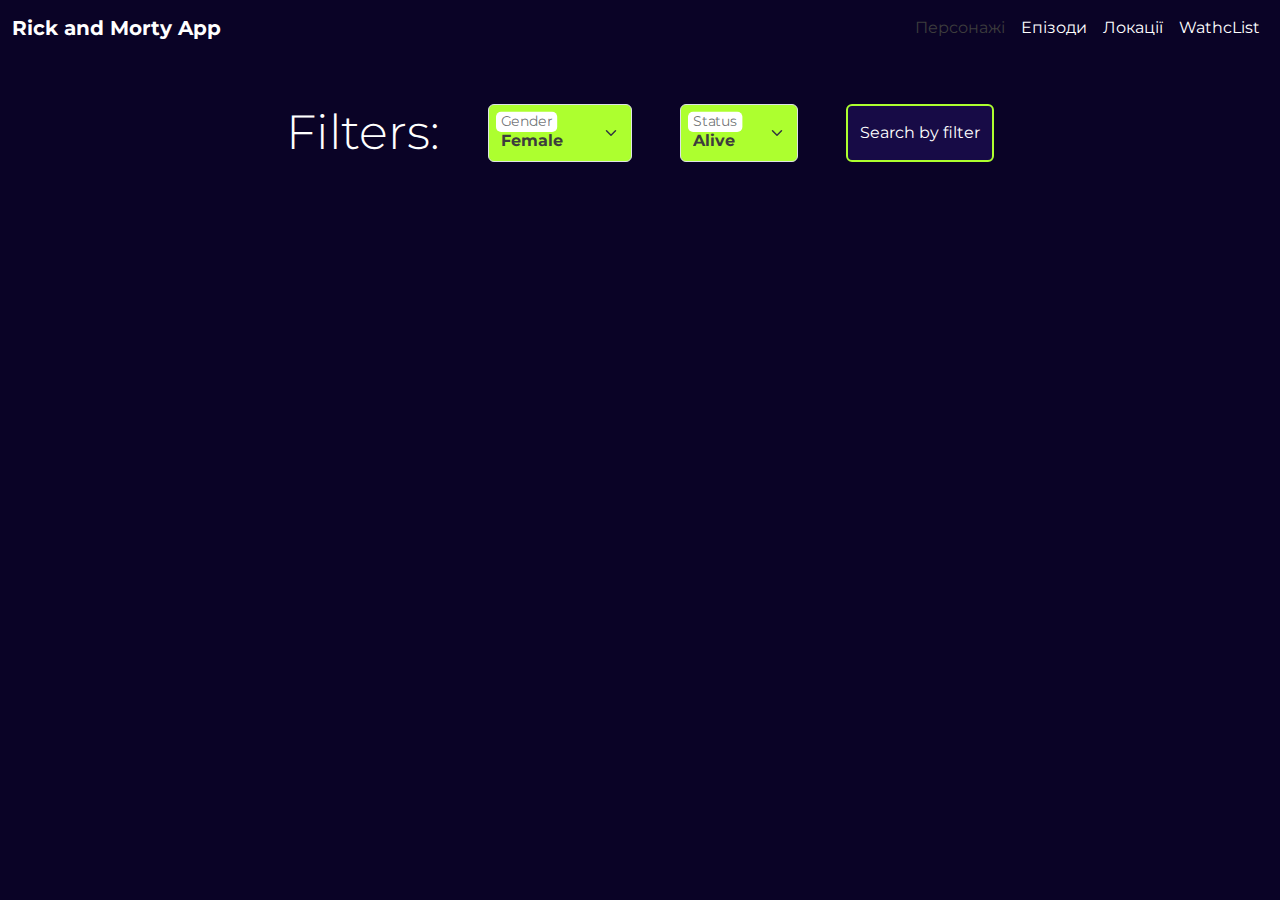
<file: pages/character.html>
<!doctype html>
<html lang="en">
  <head>
    <meta charset="utf-8">
    <meta name="viewport" content="width=device-width, initial-scale=1">
    <title>Bootstrap demo</title>
    <link rel="preconnect" href="https://fonts.googleapis.com">
<link rel="preconnect" href="https://fonts.gstatic.com" crossorigin>
<link href="https://fonts.googleapis.com/css2?family=Montserrat:ital,wght@0,100..900;1,100..900&family=Oswald:wght@200..700&family=Roboto+Mono:ital,wght@0,100..700;1,100..700&display=swap" rel="stylesheet">

    <link href="https://cdn.jsdelivr.net/npm/bootstrap@5.3.3/dist/css/bootstrap.min.css" rel="stylesheet" integrity="sha384-QWTKZyjpPEjISv5WaRU9OFeRpok6YctnYmDr5pNlyT2bRjXh0JMhjY6hW+ALEwIH" crossorigin="anonymous">
    <link rel="stylesheet" href="../src/style/character.css">
  </head>
  <body>
    <header>

    <nav class="navbar navbar-expand-lg bg-body-tertiary">
        <div class="container-fluid">
          <a class="navbar-brand" href="../index.html">Rick and Morty App</a>
          <button class="navbar-toggler" type="button" data-bs-toggle="collapse" data-bs-target="#navbarNav" aria-controls="navbarNav" aria-expanded="false" aria-label="Toggle navigation">
            <span class="navbar-toggler-icon"></span>
          </button>
          <div class="collapse navbar-collapse d-flex justify-content-end" id="navbarNav">
            <ul class="navbar-nav">
              <li class="nav-item">
                <a class="nav-link" style="color: rgb(61, 61, 61);" href="#">Персонажі</a>
              </li>
              <li class="nav-item">
                <a class="nav-link" href="./episods.html">Епізоди</a>
              </li>
              <li class="nav-item">
                <a class="nav-link" href="./location.html">Локації</a>
              </li>
              <li class="nav-item">
                <a class="nav-link" href="./watchlist.html">WathcList</a>
              </li>
            </ul>
          </div>
        </div>
      </nav>

</header>

<main class="main d-flex flex-column justify-content-center pt-5">
  <div class="filterBox d-flex justify-content-center gap-5">
     <h1 class="display-5">Filters: </h1>
     <div class="form-floating">
        <select class="form-select" id="selectGender" aria-label="Floating label select example">
          <!-- <option selected>Gender</option> -->
          <option value="Female">Female</option>
          <option value="Male">Male</option>
          <option value="Genderless">Genderless</option>
          <option value="unknow">unknow</option>
        </select>
        <label for="floatingSelect">Gender</label>
      </div>
      <div class="form-floating">
        <select class="form-select" id="selectStatus" aria-label="Floating label select example">
          <!-- <option selected>Gender</option> -->
          <option value="Alive">Alive</option>
          <option value="Dead">Dead</option>
          <option value="unknow">unknow</option>
        </select>
        <label for="floatingSelect">Status</label>
      </div>
      <button type="button" class="btnFilter btn btn-primary btn">Search by filter</button>

  </div>
  <div class="cardsBox d-flex flex-wrap justify-content-center gap-5 ">

  </div>
     
  <div class="paginationBox d-flex justify-content-center m-5">
     <nav aria-label="Page navigation example">
        <ul class="pagination">
           
        </ul>
     </nav>
  </div>
</main>

<div class="modal fade" id="exampleModal" tabindex="-1" aria-labelledby="exampleModalLabel" aria-hidden="true">
  <div class="modal-dialog modal-lg">
    <div class="modal-content">
      <div class="modal-header">
        <h1 class="modal-title fs-5" id="exampleModalLabel">Info</h1>
        <button type="button" class="btn-close" data-bs-dismiss="modal" aria-label="Close"></button>
      </div>
      <div class="modal-body d-flex justify-content-evenly">
        <!-- <div class="boxImg"> -->
          <!-- <img src="https://rickandmortyapi.com/api/character/avatar/2.jpeg" alt="">
        </div>

        <div class="boxInfo">
          <p>Name: </p>
          <p>Species: </p>
          <p>Gender: </p>
          <p>Stauts: </p>
          <p>Origion: </p>
          <p>Location: </p>
          <p></p>
        </div> -->

      </div>
      <div class="modal-footer">
        <button type="button" class="btn btn-secondary" data-bs-dismiss="modal">Close</button>
      </div>
    </div>
  </div>
</div>


    <script src="https://cdn.jsdelivr.net/npm/bootstrap@5.3.3/dist/js/bootstrap.bundle.min.js" integrity="sha384-YvpcrYf0tY3lHB60NNkmXc5s9fDVZLESaAA55NDzOxhy9GkcIdslK1eN7N6jIeHz" crossorigin="anonymous"></script>
    <script src="https://cdn.jsdelivr.net/npm/@popperjs/core@2.11.8/dist/umd/popper.min.js" integrity="sha384-I7E8VVD/ismYTF4hNIPjVp/Zjvgyol6VFvRkX/vR+Vc4jQkC+hVqc2pM8ODewa9r" crossorigin="anonymous"></script>
    <script src="https://cdn.jsdelivr.net/npm/bootstrap@5.3.3/dist/js/bootstrap.min.js" integrity="sha384-0pUGZvbkm6XF6gxjEnlmuGrJXVbNuzT9qBBavbLwCsOGabYfZo0T0to5eqruptLy" crossorigin="anonymous"></script>
  <script src="./../script/character.js"></script>

</body>
</html>
</file>
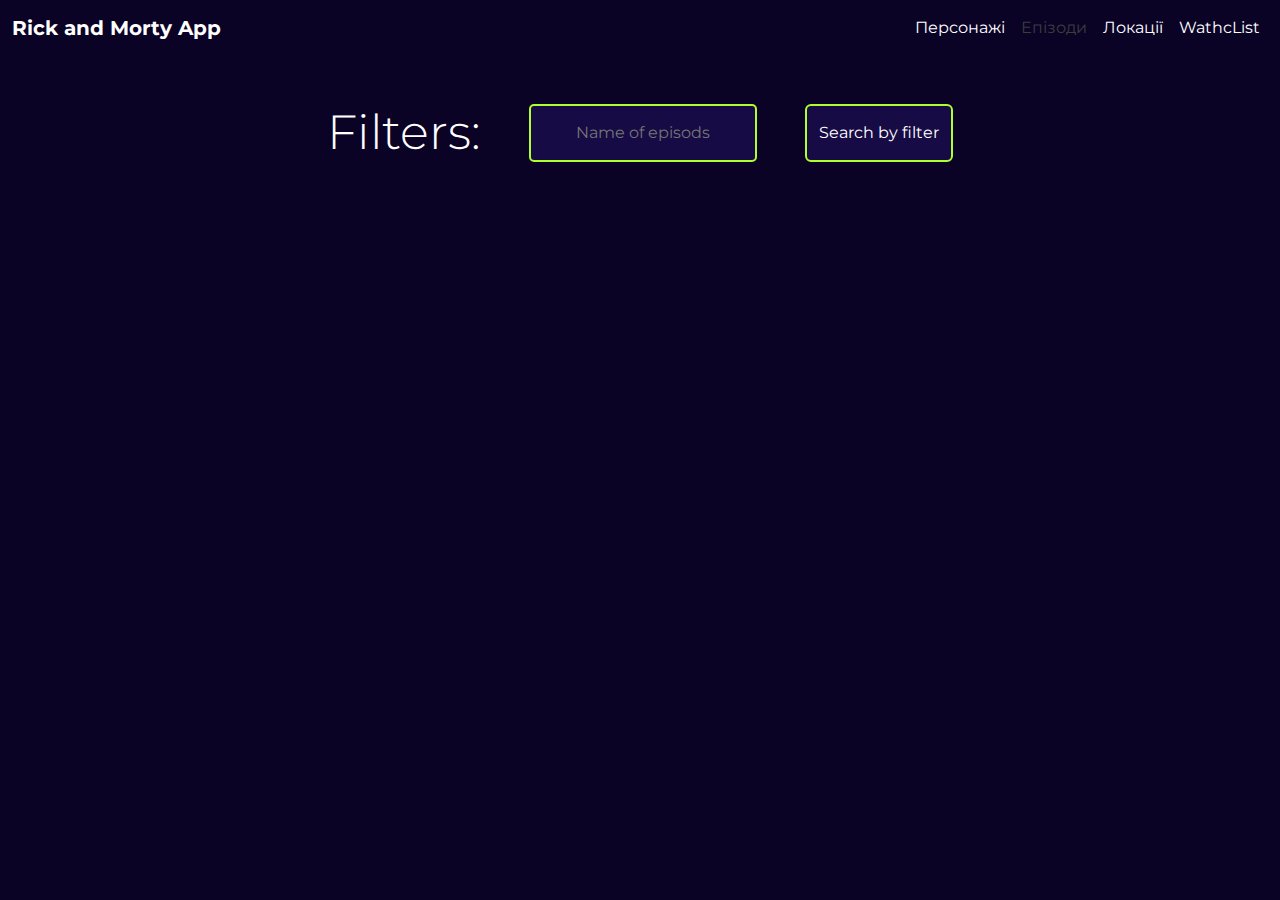
<file: pages/episods.html>
<!doctype html>
<html lang="en">
  <head>
    <meta charset="utf-8">
    <meta name="viewport" content="width=device-width, initial-scale=1">
    <title>Bootstrap demo</title>
    <link rel="preconnect" href="https://fonts.googleapis.com">
<link rel="preconnect" href="https://fonts.gstatic.com" crossorigin>
<link href="https://fonts.googleapis.com/css2?family=Montserrat:ital,wght@0,100..900;1,100..900&family=Oswald:wght@200..700&family=Roboto+Mono:ital,wght@0,100..700;1,100..700&display=swap" rel="stylesheet">

    <link href="https://cdn.jsdelivr.net/npm/bootstrap@5.3.3/dist/css/bootstrap.min.css" rel="stylesheet" integrity="sha384-QWTKZyjpPEjISv5WaRU9OFeRpok6YctnYmDr5pNlyT2bRjXh0JMhjY6hW+ALEwIH" crossorigin="anonymous">
    <link rel="stylesheet" href="../src/style/pages.css">
  </head>
  <body>
    <header>

    <nav class="navbar navbar-expand-lg bg-body-tertiary">
        <div class="container-fluid">
          <a class="navbar-brand" href="../index.html">Rick and Morty App</a>
          <button class="navbar-toggler" type="button" data-bs-toggle="collapse" data-bs-target="#navbarNav" aria-controls="navbarNav" aria-expanded="false" aria-label="Toggle navigation">
            <span class="navbar-toggler-icon"></span>
          </button>
          <div class="collapse navbar-collapse d-flex justify-content-end" id="navbarNav">
            <ul class="navbar-nav">
              <li class="nav-item">
                <a class="nav-link" href="./character.html">Персонажі</a>
              </li>
              <li class="nav-item">
                <a class="nav-link" style="color: rgb(61, 61, 61);" href="#">Епізоди</a>
              </li>
              <li class="nav-item">
                <a class="nav-link" href="./location.html">Локації</a>
              </li>
              <li class="nav-item">
                <a class="nav-link" href="./watchlist.html">WathcList</a>
              </li>
            </ul>
          </div>
        </div>
      </nav>

</header>

<main class="main d-flex flex-column justify-content-center pt-5">
  <div class="filterBox d-flex justify-content-center gap-5">
     <h1 class="display-5">Filters: </h1>
     <div class="form-floating d-flex justify-content-center">
        <input placeholder="Name of episods" class="epi-name text-center" type="text">
      </div>

      <button type="button" class="btnFilter btn btn-primary btn">Search by filter</button>

  </div>
  <div class="cardsBox d-flex flex-wrap justify-content-center gap-5 ">

  </div>
     
  <div class="paginationBox d-flex justify-content-center m-5">
     <nav aria-label="Page navigation example">
        <ul class="pagination">
           
        </ul>
     </nav>
  </div>
</main>

<div class="modal fade" id="exampleModal" tabindex="-1" aria-labelledby="exampleModalLabel" aria-hidden="true">
  <div class="modal-dialog">
    <div class="modal-content">
      <div class="modal-header">
        <h1 class="modal-title fs-5" id="exampleModalLabel">New message</h1>
        <button type="button" class="btn-close" data-bs-dismiss="modal" aria-label="Close"></button>
      </div>
      <div class="modal-body">
        <form>

      </div>
      <div class="modal-footer">
        <button type="button" class="btn btn-secondary" data-bs-dismiss="modal">Close</button>
      </div>
    </div>
  </div>
</div>




    <script src="https://cdn.jsdelivr.net/npm/bootstrap@5.3.3/dist/js/bootstrap.bundle.min.js" integrity="sha384-YvpcrYf0tY3lHB60NNkmXc5s9fDVZLESaAA55NDzOxhy9GkcIdslK1eN7N6jIeHz" crossorigin="anonymous"></script>
    <script src="https://cdn.jsdelivr.net/npm/@popperjs/core@2.11.8/dist/umd/popper.min.js" integrity="sha384-I7E8VVD/ismYTF4hNIPjVp/Zjvgyol6VFvRkX/vR+Vc4jQkC+hVqc2pM8ODewa9r" crossorigin="anonymous"></script>
    <script src="https://cdn.jsdelivr.net/npm/bootstrap@5.3.3/dist/js/bootstrap.min.js" integrity="sha384-0pUGZvbkm6XF6gxjEnlmuGrJXVbNuzT9qBBavbLwCsOGabYfZo0T0to5eqruptLy" crossorigin="anonymous"></script>
  <script src="../script/episods.js"></script>

</body>
</html>
</file>
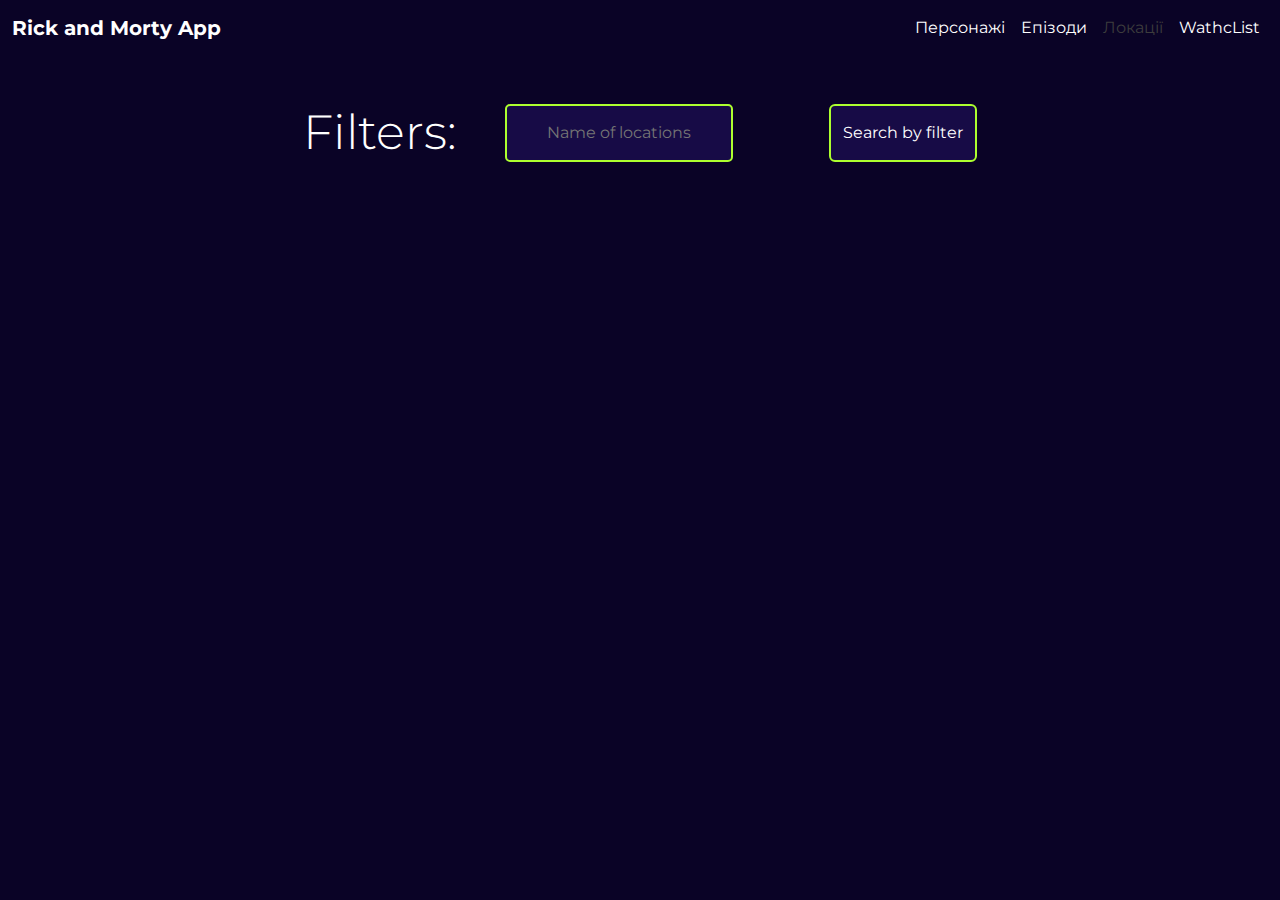
<file: pages/location.html>
<!doctype html>
<html lang="en">
  <head>
    <meta charset="utf-8">
    <meta name="viewport" content="width=device-width, initial-scale=1">
    <title>Bootstrap demo</title>
    <link rel="preconnect" href="https://fonts.googleapis.com">
<link rel="preconnect" href="https://fonts.gstatic.com" crossorigin>
<link href="https://fonts.googleapis.com/css2?family=Montserrat:ital,wght@0,100..900;1,100..900&family=Oswald:wght@200..700&family=Roboto+Mono:ital,wght@0,100..700;1,100..700&display=swap" rel="stylesheet">
    <link href="https://cdn.jsdelivr.net/npm/bootstrap@5.3.3/dist/css/bootstrap.min.css" rel="stylesheet" integrity="sha384-QWTKZyjpPEjISv5WaRU9OFeRpok6YctnYmDr5pNlyT2bRjXh0JMhjY6hW+ALEwIH" crossorigin="anonymous">
    <link rel="stylesheet" href="../src/style/pages.css">
  </head>
  <body>
    <header>

    <nav class="navbar navbar-expand-lg bg-body-tertiary">
        <div class="container-fluid">
          <a class="navbar-brand" href="../index.html">Rick and Morty App</a>
          <button class="navbar-toggler" type="button" data-bs-toggle="collapse" data-bs-target="#navbarNav" aria-controls="navbarNav" aria-expanded="false" aria-label="Toggle navigation">
            <span class="navbar-toggler-icon"></span>
          </button>
          <div class="collapse navbar-collapse d-flex justify-content-end" id="navbarNav">
            <ul class="navbar-nav">
              <li class="nav-item">
                <a class="nav-link" href="./character.html">Персонажі</a>
              </li>
              <li class="nav-item">
                <a class="nav-link" href="./episods.html">Епізоди</a>
              </li>
              <li class="nav-item">
                <a class="nav-link" style="color: rgb(61, 61, 61);" href="#">Локації</a>
              </li>
              <li class="nav-item">
                <a class="nav-link" href="./watchlist.html">WathcList</a>
              </li>
            </ul>
          </div>
        </div>
      </nav>

</header>

<main class="main d-flex flex-column justify-content-center pt-5">
  <div class="filterBox d-flex justify-content-center gap-5">
     <h1 class="display-5">Filters: </h1>
     <div class="form-floating  d-flex justify-content-center">
        <input placeholder="Name of locations" type="text" class="loc-name text-center">
      </div>
      <div class="form-floating">
          
      </div>
      <button type="button" class="btnFilter btn btn-primary btn">Search by filter</button>

  </div>
  <div class="cardsBox d-flex flex-wrap justify-content-center gap-5 ">

  </div>
     
  <div class="paginationBox d-flex justify-content-center m-5">
     <nav aria-label="Page navigation example">
        <ul class="pagination">
           
        </ul>
     </nav>
  </div>
</main>

<div class="modal fade" id="exampleModal" tabindex="-1" aria-labelledby="exampleModalLabel" aria-hidden="true">
  <div class="modal-dialog">
    <div class="modal-content">
      <div class="modal-header">
        <h1 class="modal-title fs-5" id="exampleModalLabel">New message</h1>
        <button type="button" class="btn-close" data-bs-dismiss="modal" aria-label="Close"></button>
      </div>
      <div class="modal-body">
        <form>

      </div>
      <div class="modal-footer">
        <button type="button" class="btn btn-secondary" data-bs-dismiss="modal">Close</button>
      </div>
    </div>
  </div>
</div>


    <script src="https://cdn.jsdelivr.net/npm/bootstrap@5.3.3/dist/js/bootstrap.bundle.min.js" integrity="sha384-YvpcrYf0tY3lHB60NNkmXc5s9fDVZLESaAA55NDzOxhy9GkcIdslK1eN7N6jIeHz" crossorigin="anonymous"></script>
    <script src="https://cdn.jsdelivr.net/npm/@popperjs/core@2.11.8/dist/umd/popper.min.js" integrity="sha384-I7E8VVD/ismYTF4hNIPjVp/Zjvgyol6VFvRkX/vR+Vc4jQkC+hVqc2pM8ODewa9r" crossorigin="anonymous"></script>
    <script src="https://cdn.jsdelivr.net/npm/bootstrap@5.3.3/dist/js/bootstrap.min.js" integrity="sha384-0pUGZvbkm6XF6gxjEnlmuGrJXVbNuzT9qBBavbLwCsOGabYfZo0T0to5eqruptLy" crossorigin="anonymous"></script>
  <script src="../script/loacation.js"></script>

</body>
</html>
</file>
<file: src/style/character.css>
body{
    background-color: #0A0326;
    font-family: "Montserrat";
}

.bg-body-tertiary {
    background-color: #0A0326 !important;
}
.navbar-brand{
    color: white;
    font-weight: bold;
}
.nav-item a{
    color: white;
}
.nav-item a:hover{
    color: rgb(183, 181, 181);
}
.card{
    background-color: #170b46;
    color: white;
}
.display-5{
    color: white;
    margin: 0;
}
.form-select{
    background-color: greenyellow;
    color: rgb(61, 61, 61);
    font-weight: bold;
}
.form-select option {
    color: rgb(255, 255, 255);
    font-weight: bold;
    background-color: #170b46;
}
.form-select option:hover {
    color: rgb(61, 61, 61);
    background-color: greenyellow;
    height: 100%;
}
.btn{
    background-color: #170b46;
    color: white;
    border: 2px greenyellow solid;
}
.btn:hover{
    background-color: greenyellow;
    color: rgb(61, 61, 61);
    font-weight: bold;
    border: 2px greenyellow solid;
}
.filterBox {
    margin-bottom: 10px;
}

.page-link{
    background-color: #170b46;
    border: 2px greenyellow solid;
    color: white;
}
.page-link:hover{
    background-color: greenyellow;
    color: rgb(61, 61, 61);
    font-weight: bold;
    border: 2px greenyellow solid;
}
.prevPage.disabled {
    background-color: #170b46 !important;
}
.navbar-brand:hover{
    color: greenyellow;
}
</file>
<file: src/style/pages.css>
body{
    background-color: #0A0326;
    font-family: "Montserrat";
}

.bg-body-tertiary {
    background-color: #0A0326 !important;
}
.navbar-brand{
    color: white;
    font-weight: bold;
}
.navbar-brand:hover{
    color: greenyellow;
}
.nav-item a{
    color: white;
}
.nav-item a:hover{
    color: rgb(183, 181, 181);
}
.card{
    background-color: #170b46;
    color: white;
}
.display-5{
    color: white;
    margin: 0;
}
.form-select{
    background-color: greenyellow;
    color: rgb(61, 61, 61);
    font-weight: bold;
}
.form-select option {
    color: rgb(255, 255, 255);
    font-weight: bold;
    background-color: #170b46;
}
.form-select option:hover {
    color: rgb(61, 61, 61);
    background-color: greenyellow;
    height: 100%;
}
.btn{
    background-color: #170b46;
    color: white;
    border: 2px greenyellow solid;
}
.btn:hover{
    background-color: greenyellow;
    color: rgb(61, 61, 61);
    font-weight: bold;
    border: 2px greenyellow solid;
}
.filterBox {
    margin-bottom: 10px;
}

.page-link{
    background-color: #170b46;
    border: 2px greenyellow solid;
    color: white;
}
.page-link:hover{
    background-color: greenyellow;
    color: rgb(61, 61, 61);
    font-weight: bold;
    border: 2px greenyellow solid;
}
.prevPage.disabled {
    background-color: #170b46 !important;
}
input{
    background-color: #170b46;
    border: 2px greenyellow solid;
    color: white;
    border-radius: 5px;
}
tbody tr{
    
    color: #b31c1c;
}
td, th{background-color: #170b46 !important;
    color: #ffffff !important
}
</file>
